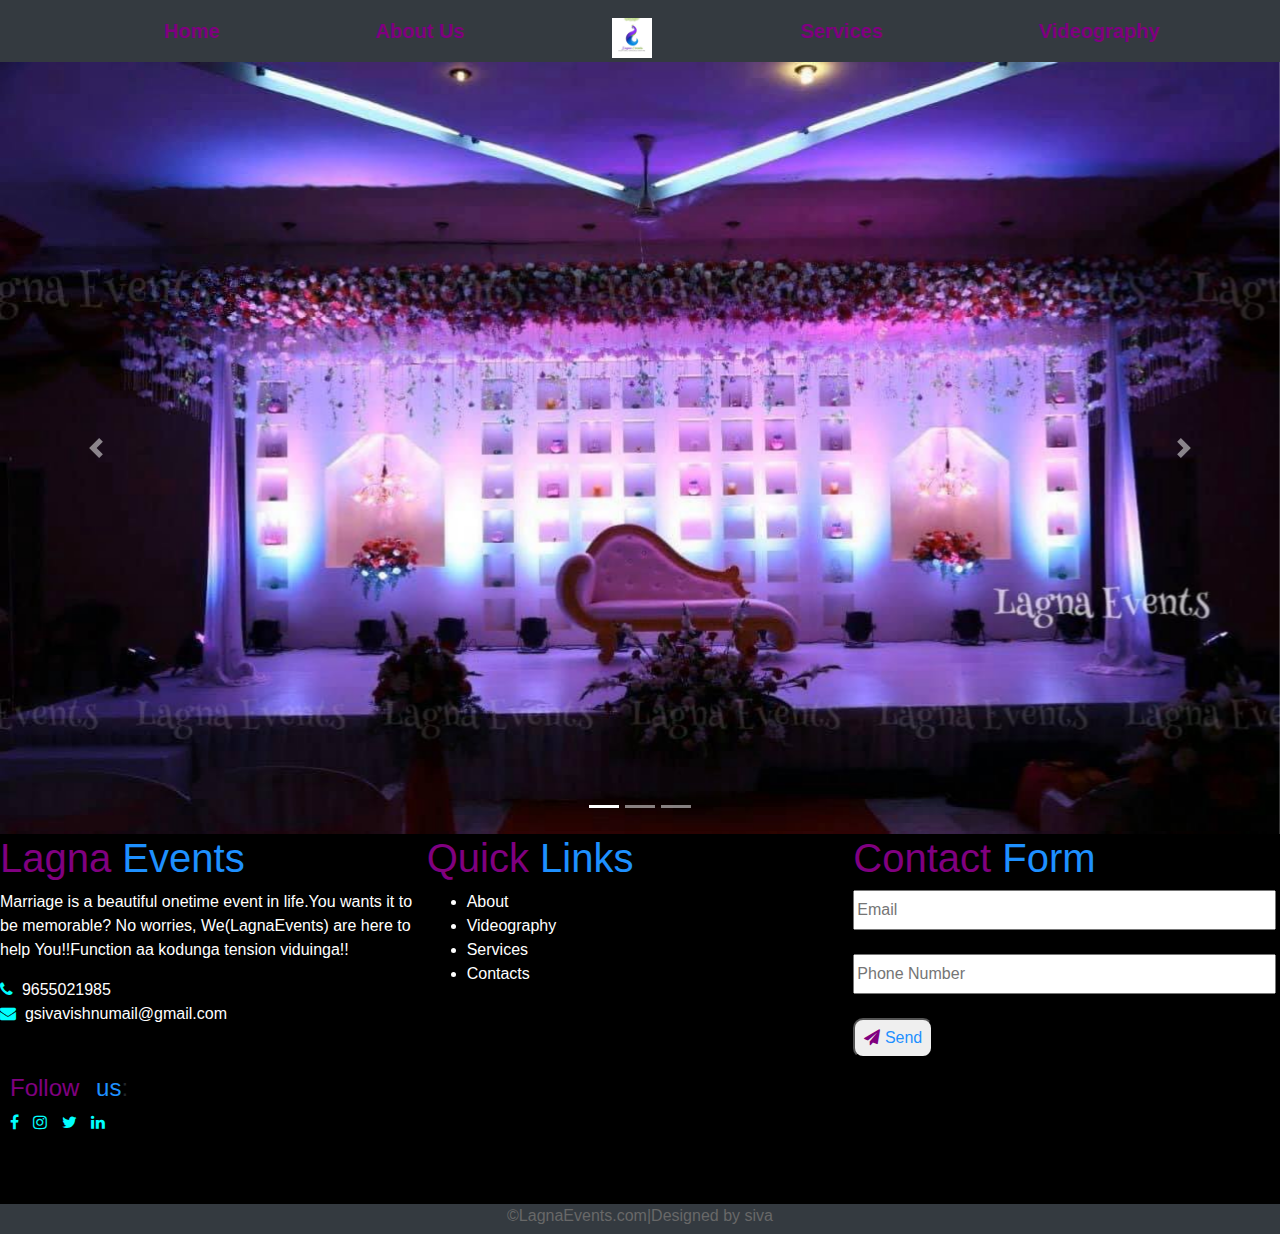
<file: index.html>
<!DOCTYPE html>
<html>
    <head>
        <!-- Latest compiled and minified CSS -->
      <link rel="stylesheet" href="https://stackpath.bootstrapcdn.com/bootstrap/4.3.1/css/bootstrap.min.css" integrity="sha384-ggOyR0iXCbMQv3Xipma34MD+dH/1fQ784/j6cY/iJTQUOhcWr7x9JvoRxT2MZw1T" crossorigin="anonymous">
      <!-- jQuery library -->
      <script src="https://ajax.googleapis.com/ajax/libs/jquery/3.5.1/jquery.min.js"></script>
     <!-- Latest compiled JavaScript -->
     <script src="https://maxcdn.bootstrapcdn.com/bootstrap/3.4.1/js/bootstrap.min.js"></script>
     <link rel="stylesheet" type="text/css" href="css/index.css"/>
     <link rel="icon" href="images/logo_lagna.jpg">
	 <link rel="stylesheet" href="https://stackpath.bootstrapcdn.com/bootstrap/4.5.0/css/bootstrap.min.css">
	<script src="https://code.jquery.com/jquery-3.5.1.slim.min.js" ></script>
	<script src="https://cdn.jsdelivr.net/npm/popper.js@1.16.0/dist/umd/popper.min.js" ></script>
	<script src="https://stackpath.bootstrapcdn.com/bootstrap/4.5.0/js/bootstrap.min.js" ></script>
     <title>Lagna Weddings</title>
     <link rel="stylesheet"href="https://stackpath.bootstrapcdn.com/font-awesome/4.7.0/css/font-awesome.min.css">
    </head>
    <body>
      <section id="nav-bar">
        <nav class="navbar navbar-expand-lg navbar-dark bg-dark">
          <button class="navbar-toggler" type="button" data-toggle="collapse" data-target="#navbarNav" aria-controls="navbarNav" aria-expanded="false" aria-label="Toggle navigation">
            <span class="navbar-toggler-icon"></span>
          </button>
          <div class="collapse navbar-collapse" id="navbarNav">
            <ul class="navbar-nav">
              <li class="nav-item active">
                <a class="nav-link" href="index.html">Home <span class="sr-only">(current)</span></a>
              </li>
              <li class="nav-item">
                <a class="nav-link" href="pages/aboutus.html">About Us</a>
              </li>
              <li>
                <a class="nav-item" href="index.html"><img src="images/logo_lagna.jpg"></img></a>
              </li>
              <li class="nav-item">
                <a class="nav-link" href="pages/services.html">Services</a>
              </li>
              <!-- <li class="nav-item">
                <a class="nav-link disabled" href="#" tabindex="-1" aria-disabled="true">Videography</a>
              </li> -->
              <li class="nav-item">
                <a class="nav-link" href="pages/videography.html">Videography</a>
              </li>
            </ul>
          </div>
        </nav>
      </section>
  <section>
    <div id="carouselExampleIndicators" class="carousel slide" data-ride="carousel">
      <ol class="carousel-indicators">
        <li data-target="#carouselExampleIndicators" data-slide-to="0" class="active"></li>
        <li data-target="#carouselExampleIndicators" data-slide-to="1"></li>
        <li data-target="#carouselExampleIndicators" data-slide-to="2"></li>
      </ol>
      <div class="carousel-inner">
        <div class="carousel-item active">
          <img class="d-block w-100" src="images/lagna_1.jpg" alt="First slide">
        </div>
        <div class="carousel-item">
          <img class="d-block w-100" src="images/lagna_2.jpg" alt="Second slide">
        </div>
        <div class="carousel-item">
          <img class="d-block w-100" src="images/lagna_3.jpg" alt="Third slide">
        </div>
      </div>
      <a class="carousel-control-prev" href="#carouselExampleIndicators" role="button" data-slide="prev">
        <span class="carousel-control-prev-icon" aria-hidden="true"></span>
        <span class="sr-only">Previous</span>
      </a>
      <a class="carousel-control-next" href="#carouselExampleIndicators" role="button" data-slide="next">
        <span class="carousel-control-next-icon" aria-hidden="true"></span>
        <span class="sr-only">Next</span>
      </a>
    </div>
  </section>
  <section class="footer">
    <div class="footer-content">
      <div class="footer-section about">
        <h1 class="logo-text"><span id="lagna">Lagna</span> <span id="events">Events</span></h1>
        <p style="color:white">
          Marriage is a beautiful onetime event in life.You wants it to be memorable? No worries,
          We(LagnaEvents) are here to help You!!Function aa kodunga tension viduinga!!
        </p>
        <div class="contact">
          <span style="color:white"> <i  class="fa fa-phone"    style="color:aqua"></i>&nbsp; 9655021985</span> 
          <span style="color:white"> <i  class="fa fa-envelope" style="color:aqua"></i>&nbsp; gsivavishnumail@gmail.com</span>
        </div>
        <br></br>
        <div class="socials">
          <h4><span id="lagna">Follow</span> <span id="events">us</span>:</h4>
          <a href="https://www.facebook.com/lagnaevents"><span    style="color:white"> <i class="fa fa-facebook" style="color:aqua"></i></span></a>
          <span style="color:white"> <i class="fa fa-instagram" style="color:aqua"></i></span> 
          <span style="color:white"> <i class="fa fa-twitter"   style="color:aqua"></i></span> 
          <span style="color:white"> <i class="fa fa-linkedin"  style="color:aqua"></i></span> 
        </div>
      </div>
      <div class ="footer-section links">
        <h1><span id="lagna">Quick</span> <span id="events">Links</span></h1>
        <ul style="color:white">
          <li>About</li>
          <li>Videography</li>
          <li>Services</li>
          <li>Contacts</li>
        </ul>
      </div>
      <div class="footer-section contact-form">
        <h1 ><span id="lagna">Contact</span> <span id="events">Form</span></h1>
        <form action="index.html" method="post">
          <input type="email" placeholder="Email" style="height: 40px;width: 99%"></input>
          <br></br>
          <input type="phone" placeholder="Phone Number" style="height: 40px;width: 99%"></input>
          <br></br>
          <button style="height: 40px; width:80px;border-radius: 10px ;color:#1E90ff"><i class="fa fa-send"style="color:purple"></i>&nbsp;Send</button>
        </form>
      </div>
    </div>
    <div class="footer-bottom">
      &copy;LagnaEvents.com|Designed by siva
    </div>
  </section>
</body> 
</html>
</file>
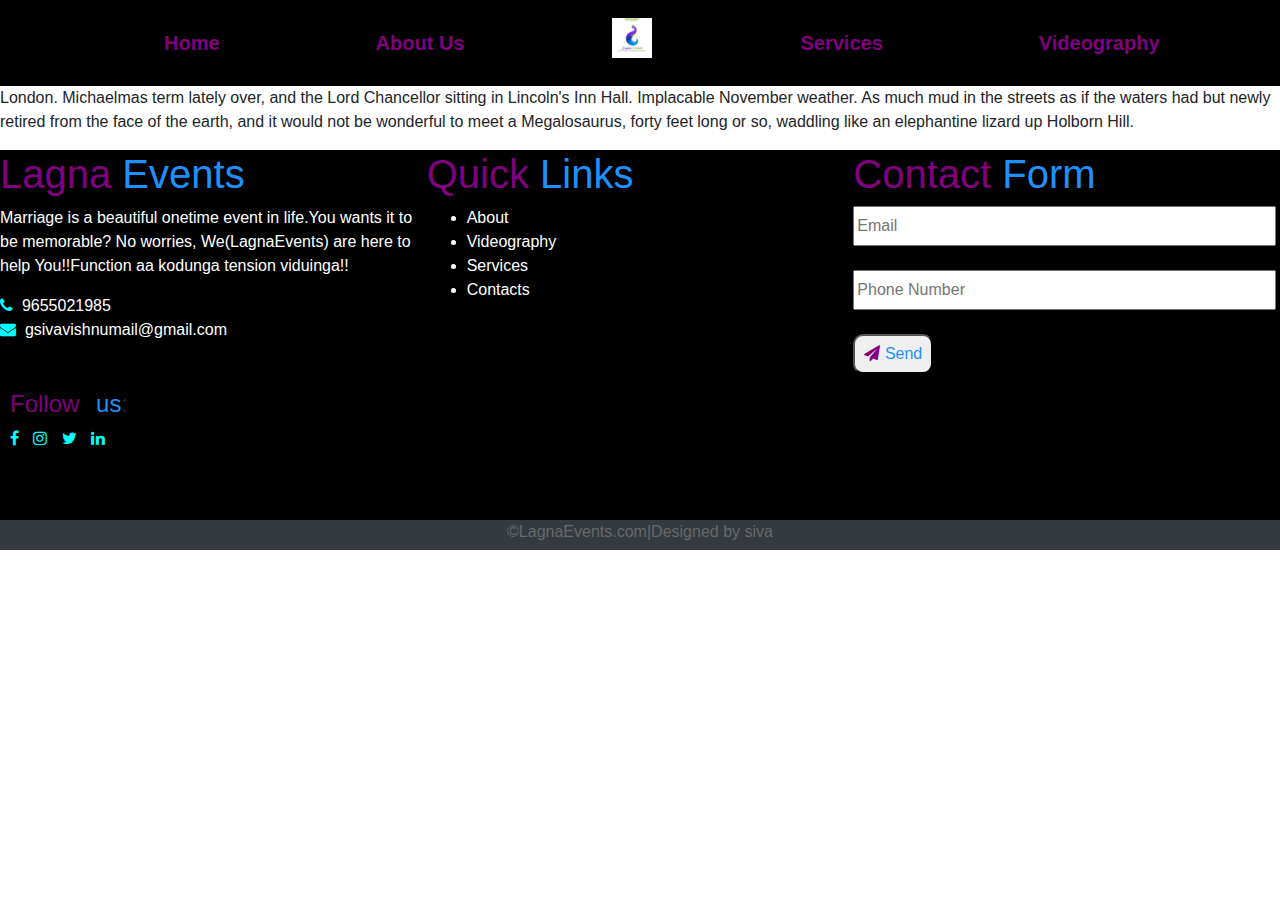
<file: pages/aboutus.html>
<!DOCTYPE html>
<html>
  <head>
    <!-- Latest compiled and minified CSS -->
  <link rel="stylesheet" href="https://stackpath.bootstrapcdn.com/bootstrap/4.3.1/css/bootstrap.min.css" integrity="sha384-ggOyR0iXCbMQv3Xipma34MD+dH/1fQ784/j6cY/iJTQUOhcWr7x9JvoRxT2MZw1T" crossorigin="anonymous">
  <!-- jQuery library -->
  <script src="https://ajax.googleapis.com/ajax/libs/jquery/3.5.1/jquery.min.js"></script>
 <!-- Latest compiled JavaScript -->
 <script src="https://maxcdn.bootstrapcdn.com/bootstrap/3.4.1/js/bootstrap.min.js"></script>
 <link rel="stylesheet" type="text/css" href="../css/index.css"/>
 <link rel="icon" href="../images/logo_lagna.jpg">
 <title>Lagna Weddings</title>
 <link rel="stylesheet"href="https://stackpath.bootstrapcdn.com/font-awesome/4.7.0/css/font-awesome.min.css">
</head>
    <body>
      <section id="nav-bar">
        <nav class="navbar navbar-expand-lg navbar-dark bg-dark">
          <button class="navbar-toggler" type="button" data-toggle="collapse" data-target="#navbarNav" aria-controls="navbarNav" aria-expanded="false" aria-label="Toggle navigation">
            <span class="navbar-toggler-icon"></span>
          </button>
          <div class="collapse navbar-collapse" id="navbarNav">
            <ul class="navbar-nav">
              <li class="nav-item active">
                <a class="nav-link" href="../index.html">Home <span class="sr-only">(current)</span></a>
              </li>
              <li class="nav-item">
                <a class="nav-link" href="aboutus.html">About Us</a>
              </li>
              <li>
                <a class="nav-item" href="../index.html"><img src="../images/logo_lagna.jpg"></img></a>
              </li>
              <li class="nav-item">
                <a class="nav-link" href="services.html">Services</a>
              </li>
              <!-- <li class="nav-item">
                <a class="nav-link disabled" href="#" tabindex="-1" aria-disabled="true">Videography</a>
              </li> -->
              <li class="nav-item">
                <a class="nav-link" href="videography.html">Videography</a>
              </li>
            </ul>
          </div>
        </nav>
      </section>
      <section>
        <p>
          London. Michaelmas term lately over, and the Lord Chancellor sitting in Lincoln's Inn Hall. Implacable November weather. As much mud in the streets as if the waters had but newly retired from the face of the earth, and it would not be wonderful to meet a Megalosaurus, forty feet long or so, waddling like an elephantine lizard up Holborn Hill.
        </p>
      </section>
      <section class="footer">
        <div class="footer-content">
          <div class="footer-section about">
            <h1 class="logo-text"><span id="lagna">Lagna</span> <span id="events">Events</span></h1>
            <p style="color:white">
              Marriage is a beautiful onetime event in life.You wants it to be memorable? No worries,
              We(LagnaEvents) are here to help You!!Function aa kodunga tension viduinga!!
            </p>
            <div class="contact">
              <span style="color:white"> <i class="fa fa-phone" style="color:aqua"></i>&nbsp; 9655021985</span> 
              <span style="color:white"><i class="fa fa-envelope" style="color:aqua"></i>&nbsp; gsivavishnumail@gmail.com</span>
            </div>
            <br></br>
            <div class="socials">
              <h4><span id="lagna">Follow</span> <span id="events">us</span>:</h4>
              <a href="https://www.facebook.com/lagnaevents"><span style="color:white"> <i class="fa fa-facebook" style="color:aqua"></i></span></a>
              <span style="color:white"> <i class="fa fa-instagram" style="color:aqua"></i></span> 
              <span style="color:white"> <i class="fa fa-twitter" style="color:aqua"></i></span> 
              <span style="color:white"> <i class="fa fa-linkedin" style="color:aqua"></i></span> 
            </div>
          </div>
          <div class ="footer-section links">
            <h1><span id="lagna">Quick</span> <span id="events">Links</span></h1>
            <ul style="color:white">
              <li>About</li>
              <li>Videography</li>
              <li>Services</li>
              <li>Contacts</li>
            </ul>
          </div>
          <div class="footer-section contact-form">
            <h1 ><span id="lagna">Contact</span> <span id="events">Form</span></h1>
            <form action="../index.html" method="post">
              <input type="email" placeholder="Email" style="height: 40px;width: 99%"></input>
              <br></br>
              <input type="phone" placeholder="Phone Number" style="height: 40px;width: 99%"></input>
              <br></br>
              <button style="height: 40px; width:80px;border-radius: 10px ;color:#1E90ff"><i class="fa fa-send"style="color:purple"></i>&nbsp;Send</button>
            </form>
          </div>
        </div>
        <div class="footer-bottom">
          &copy;LagnaEvents.com|Designed by siva
        </div>
      </section>
</file>
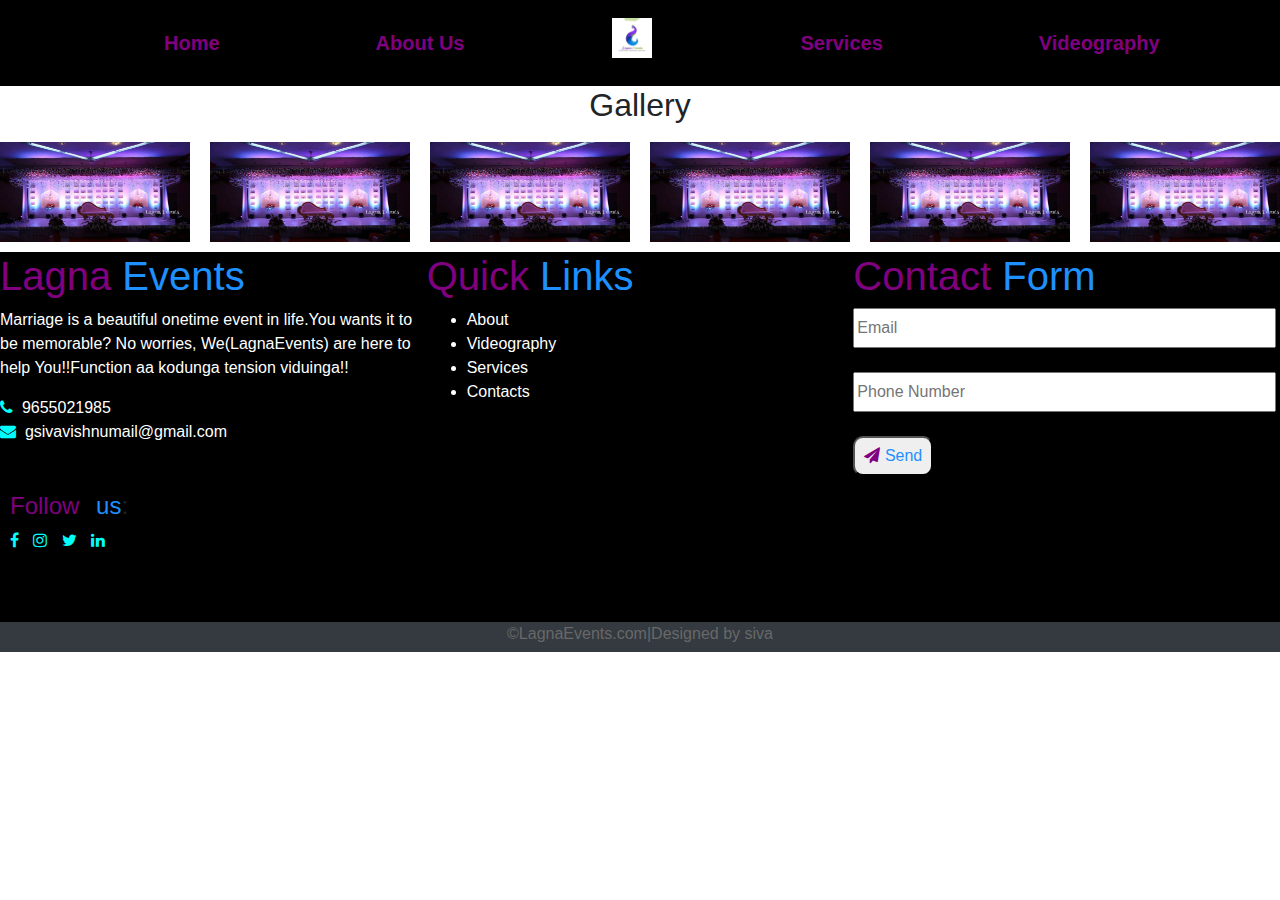
<file: pages/services.html>
<!DOCTYPE html>
<html>
  <head>
    <!-- Latest compiled and minified CSS -->
  <link rel="stylesheet" href="https://stackpath.bootstrapcdn.com/bootstrap/4.3.1/css/bootstrap.min.css" integrity="sha384-ggOyR0iXCbMQv3Xipma34MD+dH/1fQ784/j6cY/iJTQUOhcWr7x9JvoRxT2MZw1T" crossorigin="anonymous">
  <!-- jQuery library -->
  <script src="https://ajax.googleapis.com/ajax/libs/jquery/3.5.1/jquery.min.js"></script>
 <!-- Latest compiled JavaScript -->
 <script src="https://maxcdn.bootstrapcdn.com/bootstrap/3.4.1/js/bootstrap.min.js"></script>
 <link rel="stylesheet" type="text/css" href="../css/index.css"/>
 <link rel="icon" href="../images/logo_lagna.jpg">
 <title>Lagna Weddings</title>
 <link rel="stylesheet"href="https://stackpath.bootstrapcdn.com/font-awesome/4.7.0/css/font-awesome.min.css">
</head>
    <body>
      <section id="nav-bar">
        <nav class="navbar navbar-expand-lg navbar-dark bg-dark">
          <button class="navbar-toggler" type="button" data-toggle="collapse" data-target="#navbarNav" aria-controls="navbarNav" aria-expanded="false" aria-label="Toggle navigation">
            <span class="navbar-toggler-icon"></span>
          </button>
          <div class="collapse navbar-collapse" id="navbarNav">
            <ul class="navbar-nav">
              <li class="nav-item active">
                <a class="nav-link" href="../index.html">Home <span class="sr-only">(current)</span></a>
              </li>
              <li class="nav-item">
                <a class="nav-link" href="aboutus.html">About Us</a>
              </li>
              <li>
                <a class="nav-item" href="../index.html"><img src="../images/logo_lagna.jpg"></img></a>
              </li>
              <li class="nav-item">
                <a class="nav-link" href="services.html">Services</a>
              </li>
              <!-- <li class="nav-item">
                <a class="nav-link disabled" href="#" tabindex="-1" aria-disabled="true">Videography</a>
              </li> -->
              <li class="nav-item">
                <a class="nav-link" href="videography.html">Videography</a>
              </li>
            </ul>
          </div>
        </nav>
      </section>
      <section class="gallery">
          <h2 style="text-align: center">Gallery</h2>
          <section class='gallery-links'>
            <a href="#" class="gallery-img">
                <img src="../images/lagna_1.jpg"></img>
            </a>
            <a href="#" class="gallery-img">
                <img src="../images/lagna_1.jpg"></img>
            </a>
            <a href="#" class="gallery-img">
                <img src="../images/lagna_1.jpg"></img>
            </a>
            <a href="#" class="gallery-img">
                <img src="../images/lagna_1.jpg"></img>
            </a>
            <a href="#" class="gallery-img">
                <img src="../images/lagna_1.jpg"></img>
            </a>
            <a href="#" class="gallery-img">
                <img src="../images/lagna_1.jpg"></img>
            </a>
            <a href="#" class="gallery-img">
                <img src="../images/lagna_1.jpg"></img>
            </a>
            <a href="#" class="gallery-img">
                <img src="../images/lagna_1.jpg"></img>
            </a>
          </section>
      </section>
      <section class="footer">
        <div class="footer-content">
          <div class="footer-section about">
            <h1 class="logo-text"><span id="lagna">Lagna</span> <span id="events">Events</span></h1>
            <p style="color:white">
              Marriage is a beautiful onetime event in life.You wants it to be memorable? No worries,
              We(LagnaEvents) are here to help You!!Function aa kodunga tension viduinga!!
            </p>
            <div class="contact">
              <span style="color:white"> <i class="fa fa-phone" style="color:aqua"></i>&nbsp; 9655021985</span> 
              <span style="color:white"><i class="fa fa-envelope" style="color:aqua"></i>&nbsp; gsivavishnumail@gmail.com</span>
            </div>
            <br></br>
            <div class="socials">
              <h4><span id="lagna">Follow</span> <span id="events">us</span>:</h4>
              <a href="https://www.facebook.com/lagnaevents"><span style="color:white"> <i class="fa fa-facebook" style="color:aqua"></i></span></a>
              <span style="color:white"> <i class="fa fa-instagram" style="color:aqua"></i></span> 
              <span style="color:white"> <i class="fa fa-twitter" style="color:aqua"></i></span> 
              <span style="color:white"> <i class="fa fa-linkedin" style="color:aqua"></i></span> 
            </div>
          </div>
          <div class ="footer-section links">
            <h1><span id="lagna">Quick</span> <span id="events">Links</span></h1>
            <ul style="color:white">
              <li>About</li>
              <li>Videography</li>
              <li>Services</li>
              <li>Contacts</li>
            </ul>
          </div>
          <div class="footer-section contact-form">
            <h1 ><span id="lagna">Contact</span> <span id="events">Form</span></h1>
            <form action="../index.html" method="post">
              <input type="email" placeholder="Email" style="height: 40px;width: 99%"></input>
              <br></br>
              <input type="phone" placeholder="Phone Number" style="height: 40px;width: 99%"></input>
              <br></br>
              <button style="height: 40px; width:80px;border-radius: 10px ;color:#1E90ff"><i class="fa fa-send"style="color:purple"></i>&nbsp;Send</button>
            </form>
          </div>
        </div>
        <div class="footer-bottom">
          &copy;LagnaEvents.com|Designed by siva
        </div>
      </section>
</file>
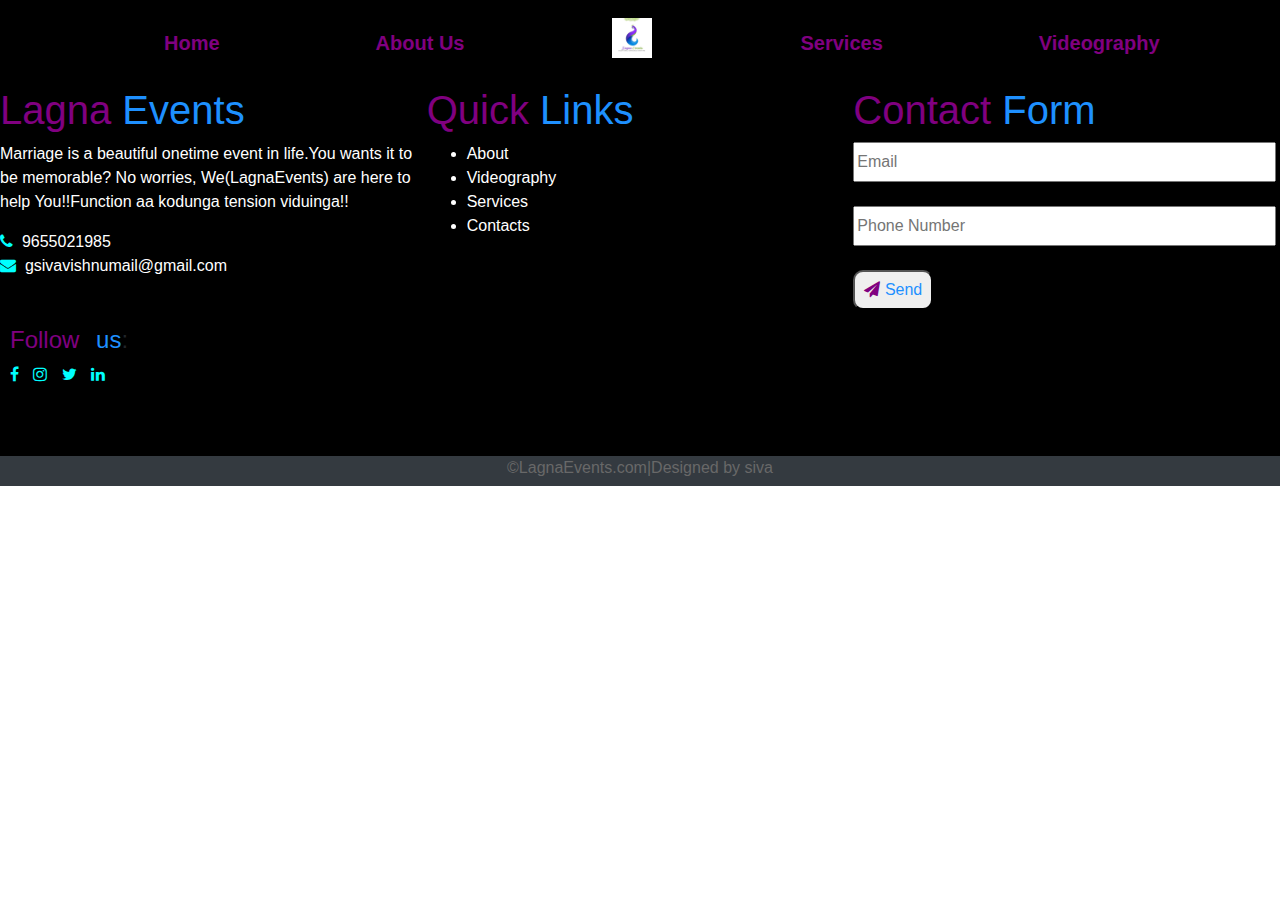
<file: pages/videography.html>
<!DOCTYPE html>
<html>
  <head>
    <!-- Latest compiled and minified CSS -->
  <link rel="stylesheet" href="https://stackpath.bootstrapcdn.com/bootstrap/4.3.1/css/bootstrap.min.css" integrity="sha384-ggOyR0iXCbMQv3Xipma34MD+dH/1fQ784/j6cY/iJTQUOhcWr7x9JvoRxT2MZw1T" crossorigin="anonymous">
  <!-- jQuery library -->
  <script src="https://ajax.googleapis.com/ajax/libs/jquery/3.5.1/jquery.min.js"></script>
 <!-- Latest compiled JavaScript -->
 <script src="https://maxcdn.bootstrapcdn.com/bootstrap/3.4.1/js/bootstrap.min.js"></script>
 <link rel="stylesheet" type="text/css" href="../css/index.css"/>
 <link rel="icon" href="../images/logo_lagna.jpg">
 <title>Lagna Weddings</title>
 <link rel="stylesheet"href="https://stackpath.bootstrapcdn.com/font-awesome/4.7.0/css/font-awesome.min.css">
</head>
    <body>
      <section id="nav-bar">
        <nav class="navbar navbar-expand-lg navbar-dark bg-dark">
          <button class="navbar-toggler" type="button" data-toggle="collapse" data-target="#navbarNav" aria-controls="navbarNav" aria-expanded="false" aria-label="Toggle navigation">
            <span class="navbar-toggler-icon"></span>
          </button>
          <div class="collapse navbar-collapse" id="navbarNav">
            <ul class="navbar-nav">
              <li class="nav-item active">
                <a class="nav-link" href="../index.html">Home <span class="sr-only">(current)</span></a>
              </li>
              <li class="nav-item">
                <a class="nav-link" href="aboutus.html">About Us</a>
              </li>
              <li>
                <a class="nav-item" href="../index.html"><img src="../images/logo_lagna.jpg"></img></a>
              </li>
              <li class="nav-item">
                <a class="nav-link" href="services.html">Services</a>
              </li>
              <li class="nav-item">
                <a class="nav-link" href="videography.html">Videography</a>
              </li>
              <!-- <li class="nav-item">
                <a class="nav-link disabled" href="videography.html" tabindex="-1" aria-disabled="true">Videography</a>
              </li> -->
            </ul>
          </div>
        </nav>
      </section>
      <section class="footer">
        <div class="footer-content">
          <div class="footer-section about">
            <h1 class="logo-text"><span id="lagna">Lagna</span> <span id="events">Events</span></h1>
            <p style="color:white">
              Marriage is a beautiful onetime event in life.You wants it to be memorable? No worries,
              We(LagnaEvents) are here to help You!!Function aa kodunga tension viduinga!!
            </p>
            <div class="contact">
              <span style="color:white"> <i class="fa fa-phone" style="color:aqua"></i>&nbsp; 9655021985</span> 
              <span style="color:white"><i class="fa fa-envelope" style="color:aqua"></i>&nbsp; gsivavishnumail@gmail.com</span>
            </div>
            <br></br>
            <div class="socials">
              <h4><span id="lagna">Follow</span> <span id="events">us</span>:</h4>
              <a href="https://www.facebook.com/lagnaevents"><span style="color:white"> <i class="fa fa-facebook" style="color:aqua"></i></span></a>
              <span style="color:white"> <i class="fa fa-instagram" style="color:aqua"></i></span> 
              <span style="color:white"> <i class="fa fa-twitter" style="color:aqua"></i></span> 
              <span style="color:white"> <i class="fa fa-linkedin" style="color:aqua"></i></span> 
            </div>
          </div>
          <div class ="footer-section links">
            <h1><span id="lagna">Quick</span> <span id="events">Links</span></h1>
            <ul style="color:white">
              <li>About</li>
              <li>Videography</li>
              <li>Services</li>
              <li>Contacts</li>
            </ul>
          </div>
          <div class="footer-section contact-form">
            <h1 ><span id="lagna">Contact</span> <span id="events">Form</span></h1>
            <form action="../index.html" method="post">
              <input type="email" placeholder="Email" style="height: 40px;width: 99%"></input>
              <br></br>
              <input type="phone" placeholder="Phone Number" style="height: 40px;width: 99%"></input>
              <br></br>
              <button style="height: 40px; width:80px;border-radius: 10px ;color:#1E90ff"><i class="fa fa-send"style="color:purple"></i>&nbsp;Send</button>
            </form>
          </div>
        </div>
        <div class="footer-bottom">
          &copy;LagnaEvents.com|Designed by siva
        </div>
      </section>
</file>
<file: css/index.css>
.nav-link{
    color:purple !important;
    padding: 20px;
}
.nav-item{
    padding-left:140px;
}
.navbar{
    background: black !important;
}
#navbarNav{
    font-size: 20px;
    font-family: sans-serif;
    font-weight: bolder;
}
.nav-item img{
    height:40px;
    position: relative;
    top:10px;
}
#nav-bar{
    position: sticky;
    top:0;
    z-index:10;
}
.footer{
    background:black;
    columns: #d3d3d3;
    height:400px;
    position: relative;
}
.footer .footer-bottom{
    background: #343a40;
    color:#686868;
    height:30px;
    width: 100%;
    text-align:center;
    position: absolute;
    bottom:0px;
    left: 0px;
    padding-top:20x;
}
.footer .footer-content{
    height:350px;
    display:flex;
}
.footer-section #lagna{
    color:#800080;
}
.footer-section #events{
    color:#1E90FF;
}
.footer .footer-content .footer-section{
    flex:1;
}
.footer .footer-content .about .contact span{
    display:block;
}
.socials span{
    padding-left:10px;
}
.gallery-links{
    display:flex;
    /* flex-flow:row wrap; */
    flex-direction: row;
    justify-content: center;
}
.gallery-img{
    margin:10px;
    width:200px;
    height:100px;
}
.gallery-img img{
    width:200px;
    height:100px;
}
</file>
